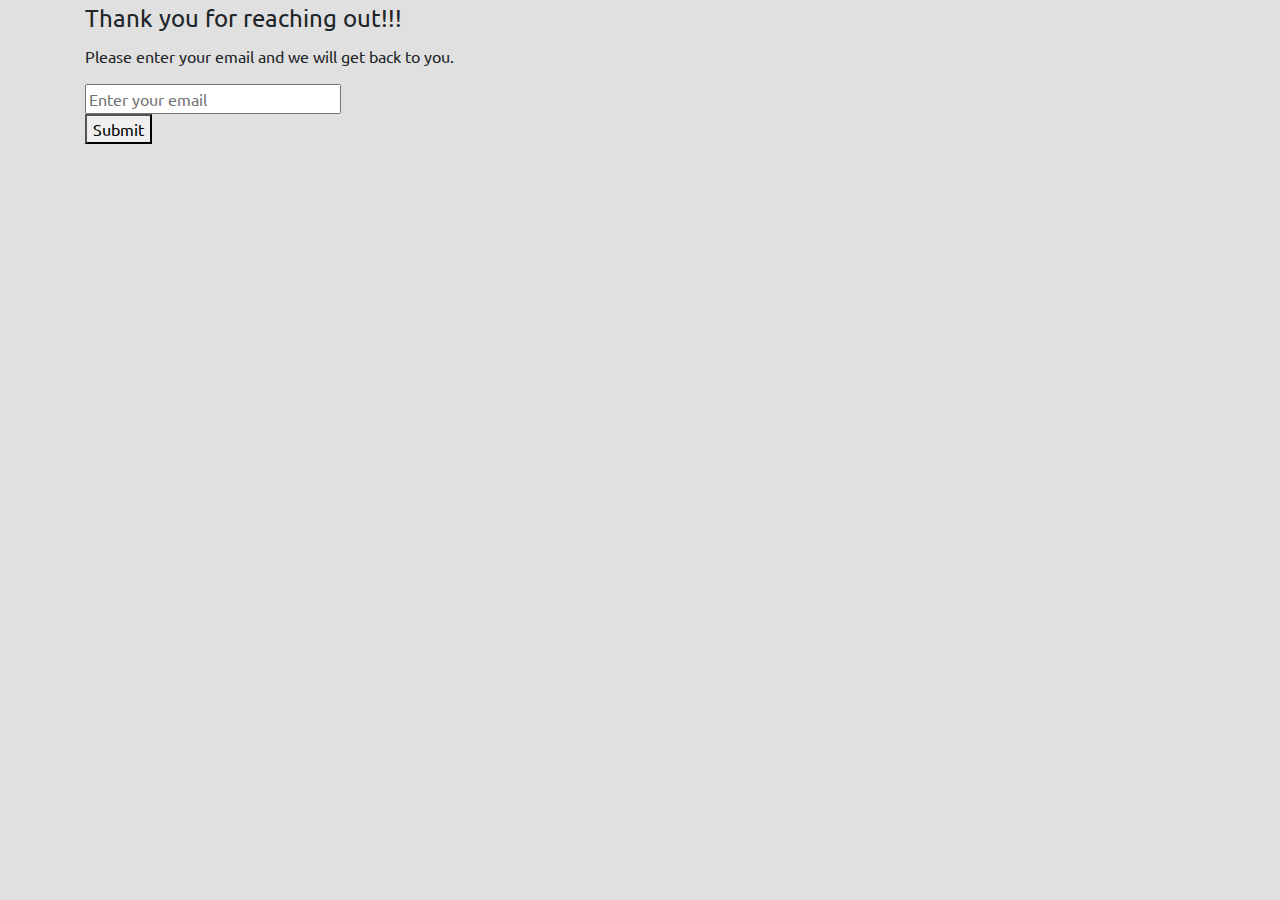
<file: contact.html>
<!DOCTYPE html>
<html lang="en">
<head>
    <meta charset="UTF-8">
    <meta http-equiv="X-UA-Compatible" content="IE=edge">
    <meta name="viewport" content="width=device-width, initial-scale=1.0">
    <title>Contact</title>
    <link rel="stylesheet" href="styles/index.css">
    <link rel="stylesheet" href="styles/common.css">
    <link rel="stylesheet" href="styles/detail.css">
    <link rel="stylesheet" href="styles/list.css">
    <link rel="stylesheet" href="styles/loader.css">
    <link rel="stylesheet" href="styles/payment.css">
    <link href="https://fonts.googleapis.com/css2?family=Ubuntu&display=swap" rel="stylesheet">
    <link rel="stylesheet" href="https://cdn.jsdelivr.net/npm/bootstrap@4.0.0/dist/css/bootstrap.min.css" integrity="sha384-Gn5384xqQ1aoWXA+058RXPxPg6fy4IWvTNh0E263XmFcJlSAwiGgFAW/dAiS6JXm" crossorigin="anonymous">
</head>
<body>
    <div class="container">
        <form action="index.html">
            <legend>Thank you for reaching out!!!</legend>
            <div>
                <p for="info">Please enter your email and we will get back to you.</p>
                <input type="email" name="email" id="email" placeholder="Enter your email" autocomplete="off" required>
            </div>
            <button type="submit">Submit</button>
        </form>
    </div>
    <script src="https://code.jquery.com/jquery-3.2.1.slim.min.js" integrity="sha384-KJ3o2DKtIkvYIK3UENzmM7KCkRr/rE9/Qpg6aAZGJwFDMVNA/GpGFF93hXpG5KkN" crossorigin="anonymous"></script>
    <script src="https://cdn.jsdelivr.net/npm/popper.js@1.12.9/dist/umd/popper.min.js" integrity="sha384-ApNbgh9B+Y1QKtv3Rn7W3mgPxhU9K/ScQsAP7hUibX39j7fakFPskvXusvfa0b4Q" crossorigin="anonymous"></script>
    <script src="https://cdn.jsdelivr.net/npm/bootstrap@4.0.0/dist/js/bootstrap.min.js" integrity="sha384-JZR6Spejh4U02d8jOt6vLEHfe/JQGiRRSQQxSfFWpi1MquVdAyjUar5+76PVCmYl" crossorigin="anonymous"></script>
</body>
</html>
</file>
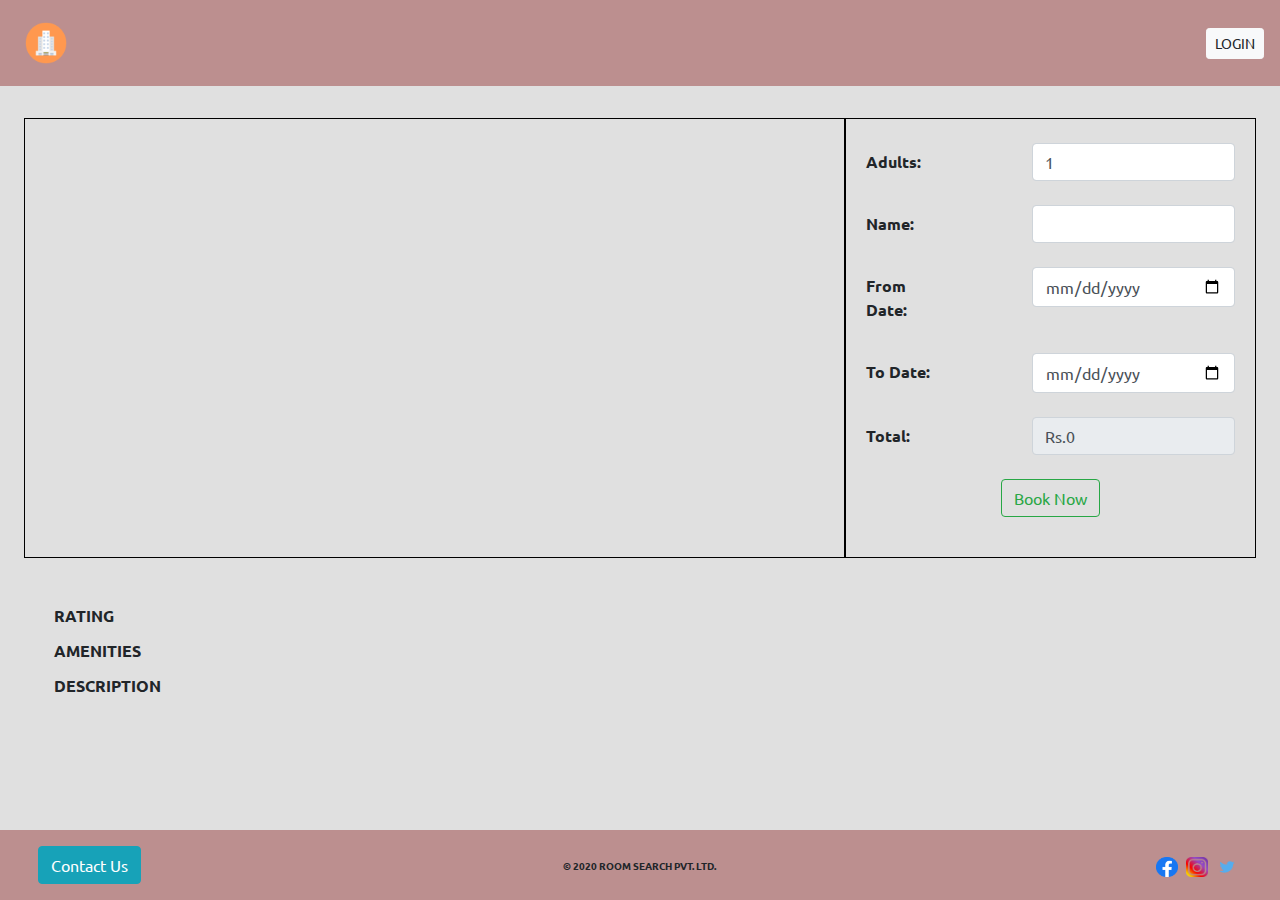
<file: detail.html>
<!DOCTYPE html>
<html lang="en">

<head>
    <meta charset="UTF-8">
    <meta http-equiv="X-UA-Compatible" content="IE=edge">
    <meta name="viewport" content="width=device-width, initial-scale=1.0">
    <title>Detail</title>
    <link rel="stylesheet" href="styles/common.css">
    <link rel="stylesheet" href="styles/detail.css">
    <link rel="stylesheet" href="styles/loader.css">
    <link href="https://fonts.googleapis.com/css2?family=Ubuntu&display=swap" rel="stylesheet">
    <link rel="stylesheet" href="https://cdn.jsdelivr.net/npm/bootstrap@4.0.0/dist/css/bootstrap.min.css"
        integrity="sha384-Gn5384xqQ1aoWXA+058RXPxPg6fy4IWvTNh0E263XmFcJlSAwiGgFAW/dAiS6JXm" crossorigin="anonymous">
    <link rel="stylesheet" href="https://cdnjs.cloudflare.com/ajax/libs/font-awesome/4.7.0/css/font-awesome.min.css">
</head>

<body>

    <!--Navigation Bar start-->
    <nav class="navbar navbar-light justify-content-between sticky-top"></nav>
    <!--Navigation Bar end-->

    <!--content start-->
    <div class="container-fluid mb-5 pb-5 pt-3">
        <div class="row mx-2 p-3">
            <table class="w-100">
                <tbody>
                    <tr class="row">
                        <th class="col-md-8 p-3 d-flex justify-content-center align-items-center">

                            <div id="demo" class="carousel slide" data-ride="carousel">
                                <!-- The slideshow -->
                                <div class="carousel-inner"></div>

                                <!-- Left and right controls -->
                                <a class="carousel-control-prev" href="#demo" data-slide="prev">
                                    <span class="carousel-control-prev-icon" style="color: rosybrown;"></span>
                                </a>
                                <a class="carousel-control-next" href="#demo" data-slide="next">
                                    <span class="carousel-control-next-icon" style="color: rosybrown;"></span>
                                </a>

                            </div>

                            <div>
                            </div>
                        </th>
                        <th class="col-md-4 card-body">
                            <div>
                                <form action="payment.html" method="get" id="paymentInfo" autocomplete="off">
                                    <div class="form-group py-1 row justify-content-between">
                                        <label for="numberOfAdults" class="col-sm-3 col-form-label">Adults:</label>
                                        <div class="col-sm-7">
                                            <input type="text" class="form-control" name="noOfAdults" id="noOfAdults" value="1" min="1">
                                        </div>
                                    </div>
                                    <div class="form-group py-1 row justify-content-between">
                                        <label class="col-sm-3 col-form-label" for="userName">Name:
                                        </label>
                                        <div class="col-sm-7">
                                            <input class="form-control float-right" type="text" name="userName"
                                                id="username" required>
                                        </div>
                                    </div>
                                    <div class="form-group py-1 row justify-content-between">
                                        <label class="col-sm-3 col-form-label" for="fromDate">From Date:</label>
                                        <div class="col-sm-7">
                                            <input class="form-control float-right" type="date" name="fromDate" min=""
                                                id="from-Date" value="" required>
                                        </div>
                                    </div>
                                    <div class="form-group py-1 row justify-content-between">
                                        <label class="col-sm-3 col-form-label" for="toDate">To Date:</label>
                                        <div class="col-sm-7">
                                            <input class="form-control float-right" type="date" name="toDate" min="" value=""
                                                id="to-Date" required>
                                        </div>
                                    </div>
                                    <div class="form-group py-1 row justify-content-between">
                                        <label class="col-sm-3 col-form-label" for="total">Total:
                                        </label>
                                        <div class="col-sm-7">
                                            <input class="form-control float-right" type="text" name="total"
                                                id="subtotal" value="" readonly>
                                            <input class="inner" type="hidden" id="id" name="id">
                                        </div>
                                    </div>
                                    <div class="form-group py-1 row justify-content-center">
                                        <div class="col-sm-12 text-center">
                                            <button class="btn btn-outline-success" type="submit">Book Now</button>
                                        </div>
                                    </div>
                                </form>
                            </div>
                        </th>
                    </tr>
                </tbody>
            </table>
        </div>
        <div class="row ml-4 mt-4">
            <div class="col-12">
                <div class="hotelDescription">
                    <div class="detailOfHotel">
                        <h2 class="font-weight-bold" id="titleOfHotel"></h2>
                        <h6 class="font-weight-bold">RATING</h6>
                        <p id="ratingOfHotel"></p>
                        <h6 class="font-weight-bold">AMENITIES</h6>
                        <ul id="amenitiesOfHotel"></ul>
                        <h6 class="font-weight-bold">DESCRIPTION</h6>
                        <p id="descriptionOfHotel"></p>
                    </div>
                </div>
            </div>
        </div>
    </div>
    <!--content end-->
    <!-- Footer Start here-->

    <!--Contact Us Modal start here-->
    <div class="modal" id="contactModal">
        <div class="modal-dialog">
            <div class="modal-content">

                <!-- Modal Header -->
                <div class="modal-header">
                    <h4 class="modal-title">Get in touch</h4>
                    <button type="button" class="close" data-dismiss="modal">&times;</button>
                </div>

                <!-- Modal body -->
                <div class="modal-body">
                    <p>Thank you for reaching out!!!</p>
                    <p for="info">Please enter your email and we will get back to you.</p>
                    <form class="form-inline" action="index.html" id="contactForm">

                        <label for="emailAddress">Email: </label>
                        <input class="form-control" type="email" name="emailAddress" id="emailAddress"
                            placeholder="Enter your email id" required>
                    </form>
                </div>

                <!-- Modal footer -->
                <div class="modal-footer">
                    <button type="submit" form="contactForm" id="contactFormButton" class="btn btn-primary"
                        data-dismiss="modal">submit</button>
                </div>

            </div>
        </div>
    </div>
    <!--Contact Us Modal end here-->

    <footer class="fixed-bottom"></footer>
    <!--Footer end here-->

    <!--common js-->
    <script src="./scripts/common.js"></script>

    <!--detail js-->
    <script src="./scripts/detail.js"></script>

    <!--jquery js-->
    <script src="https://code.jquery.com/jquery-3.2.1.slim.min.js"
        integrity="sha384-KJ3o2DKtIkvYIK3UENzmM7KCkRr/rE9/Qpg6aAZGJwFDMVNA/GpGFF93hXpG5KkN"
        crossorigin="anonymous"></script>

    <!--popper js-->
    <script src="https://cdn.jsdelivr.net/npm/popper.js@1.12.9/dist/umd/popper.min.js"
        integrity="sha384-ApNbgh9B+Y1QKtv3Rn7W3mgPxhU9K/ScQsAP7hUibX39j7fakFPskvXusvfa0b4Q"
        crossorigin="anonymous"></script>

    <!--bootstrap js-->
    <script src="https://cdn.jsdelivr.net/npm/bootstrap@4.0.0/dist/js/bootstrap.min.js"
        integrity="sha384-JZR6Spejh4U02d8jOt6vLEHfe/JQGiRRSQQxSfFWpi1MquVdAyjUar5+76PVCmYl"
        crossorigin="anonymous"></script>
</body>

</html>
</file>
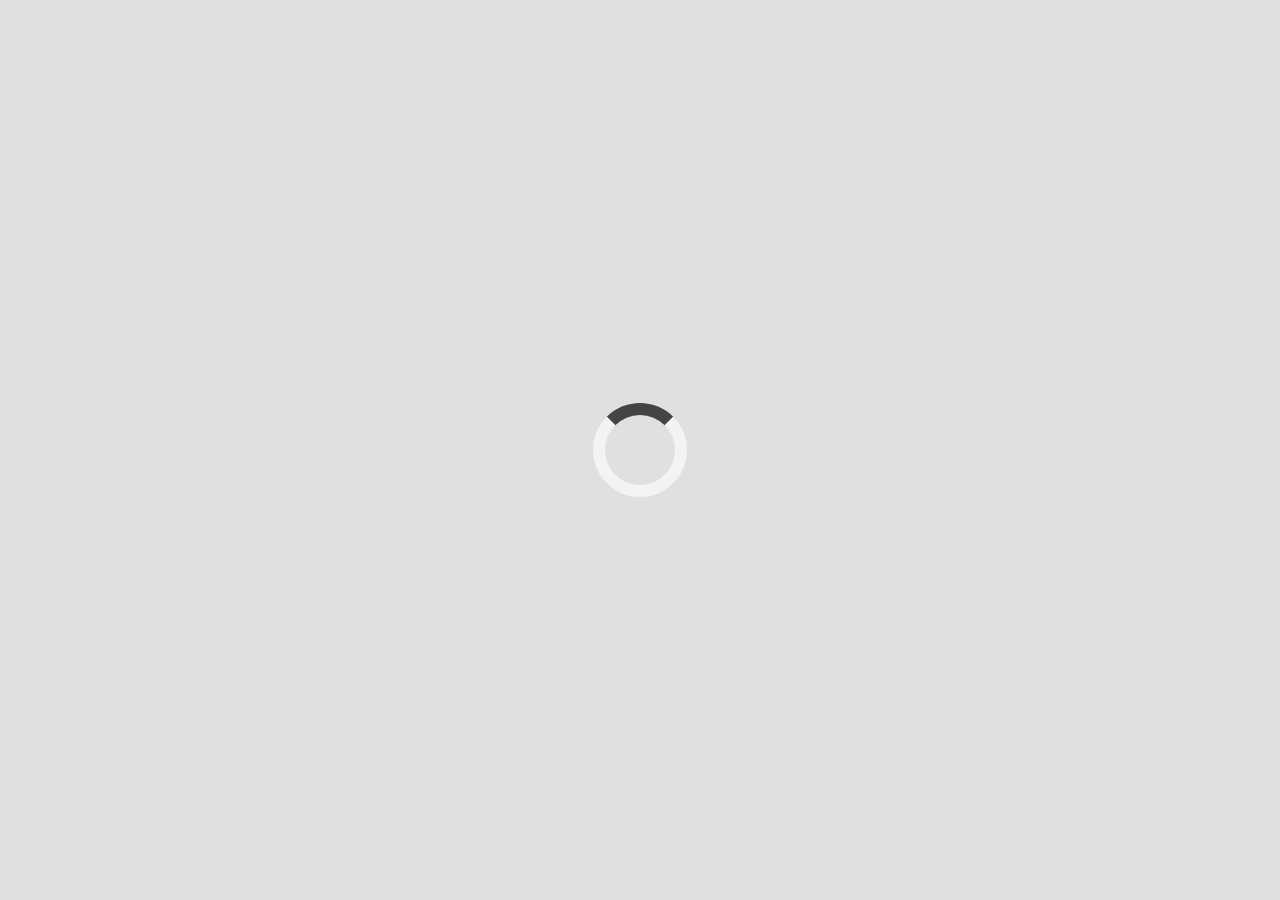
<file: loader.html>
<!DOCTYPE html>
<html lang="en">
<head>
    <meta charset="UTF-8">
    <meta http-equiv="X-UA-Compatible" content="IE=edge">
    <meta name="viewport" content="width=device-width, initial-scale=1.0">
    <title>Loader</title>
    <link rel="stylesheet" href="styles/index.css">
    <link rel="stylesheet" href="styles/common.css">
    <link rel="stylesheet" href="styles/detail.css">
    <link rel="stylesheet" href="styles/list.css">
    <link rel="stylesheet" href="styles/loader.css">
    <link rel="stylesheet" href="styles/payment.css">
    <link href="https://fonts.googleapis.com/css2?family=Ubuntu&display=swap" rel="stylesheet">
</head>
<body>
    <div class="container">
        <div class="loader-box">
            <div class="loader" id="loader"></div>
        </div>
    </div>
</body>
</html>
</file>
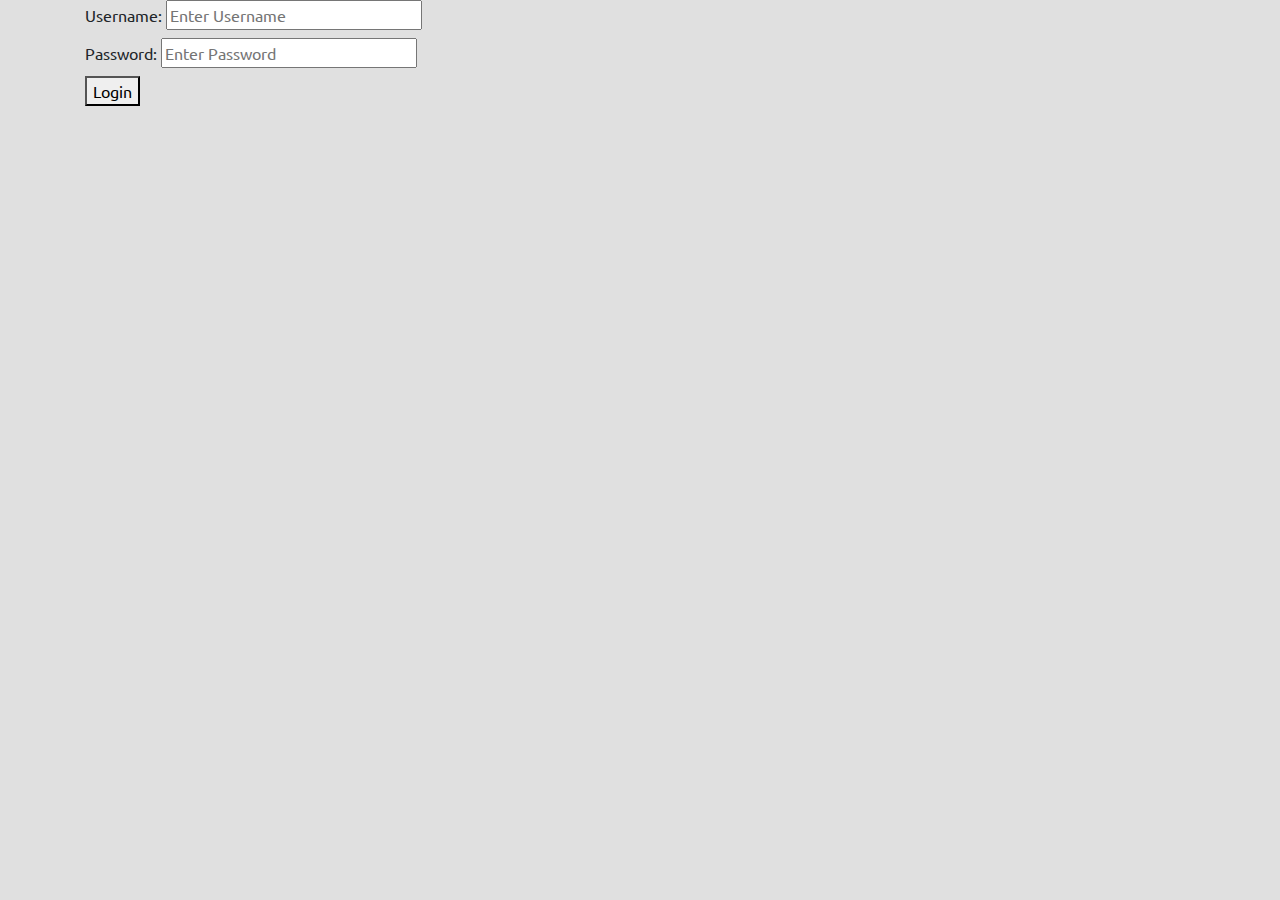
<file: login.html>
<!DOCTYPE html>
<html lang="en">
<head>
    <meta charset="UTF-8">
    <meta http-equiv="X-UA-Compatible" content="IE=edge">
    <meta name="viewport" content="width=device-width, initial-scale=1.0">
    <title>Login</title>
    <link rel="stylesheet" href="styles/index.css">
    <link rel="stylesheet" href="styles/common.css">
    <link rel="stylesheet" href="styles/detail.css">
    <link rel="stylesheet" href="styles/list.css">
    <link rel="stylesheet" href="styles/loader.css">
    <link rel="stylesheet" href="styles/payment.css">
    <link href="https://fonts.googleapis.com/css2?family=Ubuntu&display=swap" rel="stylesheet">
    <link rel="stylesheet" href="https://cdn.jsdelivr.net/npm/bootstrap@4.0.0/dist/css/bootstrap.min.css" integrity="sha384-Gn5384xqQ1aoWXA+058RXPxPg6fy4IWvTNh0E263XmFcJlSAwiGgFAW/dAiS6JXm" crossorigin="anonymous">
</head>
<body>
    <div class="container">
        <form action="index.html" method="get">
            <div>
                <label for="username">Username:
                    <input type="text" name="username" id="username" placeholder="Enter Username" autocomplete="off" required>
                </label>
            </div>
            <div>
                <label for="Password">Password:
                    <input type="password" name="password" id="password" placeholder="Enter Password" required>
                </label>
            </div>
            <button type="submit">Login</button>
        </form>
    </div>
    <script src="https://code.jquery.com/jquery-3.2.1.slim.min.js" integrity="sha384-KJ3o2DKtIkvYIK3UENzmM7KCkRr/rE9/Qpg6aAZGJwFDMVNA/GpGFF93hXpG5KkN" crossorigin="anonymous"></script>
    <script src="https://cdn.jsdelivr.net/npm/popper.js@1.12.9/dist/umd/popper.min.js" integrity="sha384-ApNbgh9B+Y1QKtv3Rn7W3mgPxhU9K/ScQsAP7hUibX39j7fakFPskvXusvfa0b4Q" crossorigin="anonymous"></script>
    <script src="https://cdn.jsdelivr.net/npm/bootstrap@4.0.0/dist/js/bootstrap.min.js" integrity="sha384-JZR6Spejh4U02d8jOt6vLEHfe/JQGiRRSQQxSfFWpi1MquVdAyjUar5+76PVCmYl" crossorigin="anonymous"></script>
</body>
</html>
</file>
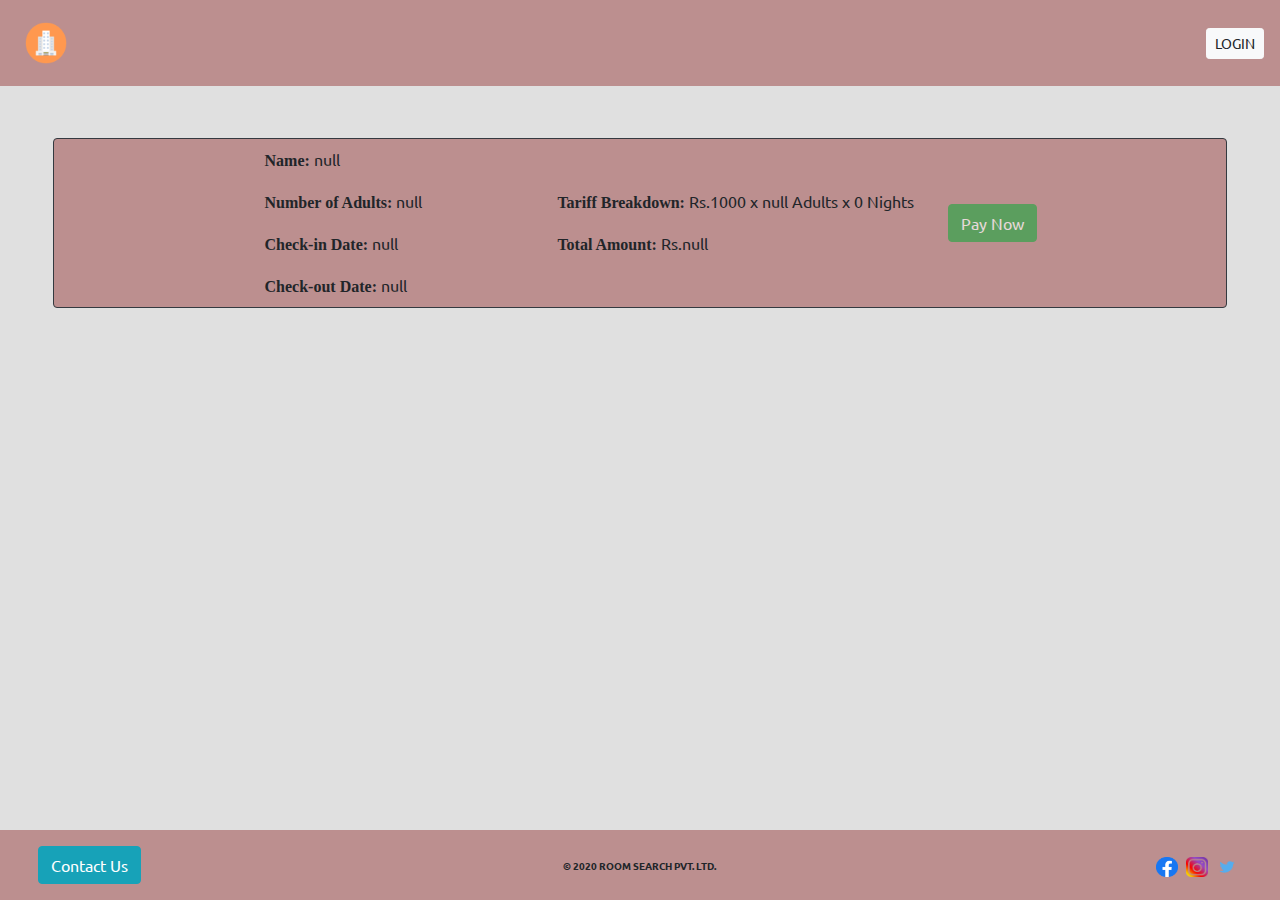
<file: payment.html>
<!DOCTYPE html>
<html lang="en">

<head>
    <meta charset="UTF-8">
    <meta http-equiv="X-UA-Compatible" content="IE=edge">
    <meta name="viewport" content="width=device-width, initial-scale=1.0">
    <title>Payment</title>
    <link rel="stylesheet" href="styles/common.css">
    <link rel="stylesheet" href="styles/loader.css">
    <link rel="stylesheet" href="styles/payment.css">
    <link href="https://fonts.googleapis.com/css2?family=Ubuntu&display=swap" rel="stylesheet">
    <link rel="stylesheet" href="https://cdn.jsdelivr.net/npm/bootstrap@4.0.0/dist/css/bootstrap.min.css"
        integrity="sha384-Gn5384xqQ1aoWXA+058RXPxPg6fy4IWvTNh0E263XmFcJlSAwiGgFAW/dAiS6JXm" crossorigin="anonymous">
</head>

<body>
    <!--Navigation Bar-->
    <nav class="navbar navbar-light justify-content-between sticky-top"></nav>
    <!--Navigation Bar end-->
    <div class="container-fluid mb-5 pb-5">
        <div class="row mt-5">
            <!-- Card Start -->
            <div class="col-12 mx-auto d-lg-none d-md-none px-0 text-center">
                <div class="card border-0 mx-auto" style="background-color: rgb(132, 136, 139) !important;" id="finalHotelDetails"></div>
            </div>
            <!-- Card End -->
            <!-- Customer Details body-start -->
            <div class="col-11 mx-auto mt-1">
                <div
                    class="row justify-content-center align-items-center bg-transparent border rounded border-dark paymentDetails py-2" id="customerDetails"></div>
            </div>
            <!-- Customer Details body-end -->
        </div>
    </div>

    <!-- Footer Start here-->

    <!--Contact Us Modal start here-->
    <div class="modal" id="contactModal">
        <div class="modal-dialog">
            <div class="modal-content">

                <!-- Modal Header -->
                <div class="modal-header">
                    <h4 class="modal-title">Get in touch</h4>
                    <button type="button" class="close" data-dismiss="modal">&times;</button>
                </div>

                <!-- Modal body -->
                <div class="modal-body">
                    <p>Thank you for reaching out!!!</p>
                    <p for="info">Please enter your email and we will get back to you.</p>
                    <form class="form-inline" action="index.html" id="contactForm">

                        <label for="emailAddress">Email: </label>
                        <input class="form-control" type="email" name="emailAddress" id="emailAddress"
                            placeholder="Enter your email id" required>
                    </form>
                </div>

                <!-- Modal footer -->
                <div class="modal-footer">
                    <button type="submit" form="contactForm" id="contactFormButton" class="btn btn-primary"
                        data-dismiss="modal">submit</button>
                </div>

            </div>
        </div>
    </div>
    <!--Contact Us Modal end here-->

    <footer class="fixed-bottom"></footer>
    <!--Footer end here-->

    <!--common js-->
    <script src="./scripts/common.js"></script>

    <!--payment js-->
    <script src="./scripts/payment.js"></script>

    <!--jquery js-->
    <script src="https://code.jquery.com/jquery-3.2.1.slim.min.js"
        integrity="sha384-KJ3o2DKtIkvYIK3UENzmM7KCkRr/rE9/Qpg6aAZGJwFDMVNA/GpGFF93hXpG5KkN"
        crossorigin="anonymous"></script>

    <!--popper js-->
    <script src="https://cdn.jsdelivr.net/npm/popper.js@1.12.9/dist/umd/popper.min.js"
        integrity="sha384-ApNbgh9B+Y1QKtv3Rn7W3mgPxhU9K/ScQsAP7hUibX39j7fakFPskvXusvfa0b4Q"
        crossorigin="anonymous"></script>

    <!--bootstrap js-->
    <script src="https://cdn.jsdelivr.net/npm/bootstrap@4.0.0/dist/js/bootstrap.min.js"
        integrity="sha384-JZR6Spejh4U02d8jOt6vLEHfe/JQGiRRSQQxSfFWpi1MquVdAyjUar5+76PVCmYl"
        crossorigin="anonymous"></script>
</body>

</html>
</file>
<file: styles/index.css>
.indexCardImg {
    width: 150px !important;
    height: 150px !important;
    
}
.searchBar {
    background: url("https://media-cdn.tripadvisor.com/media/photo-o/14/10/2e/af/india.jpg") no-repeat;
    height: 380px;
    background-size: cover;
    background-position: center;
    margin-bottom: 0 !important;
}
.jumbotron .form-inline input {
    background-color: #f1f1f1 !important;
    border-radius: 12px !important;
}
.container .row .indexCardBorder {
    border-radius: 35px !important;
    box-shadow: 10px 10px 10px grey !important;
}
.container .row .card .hoverEffect {
    display: flex;
    justify-content: center;
    align-items: center;
    background-color: rgba(0, 0, 0, 0.5);
    color: #f1f1f1;
    border-radius: 35px;
    transition: .5s ease;
    opacity: 0;
}
.container .row .card:hover .hoverEffect {
    opacity: 1;
}
</file>
<file: styles/common.css>
body {
    margin: 0px !important;
    padding-top: 0px !important;
    background-color: #e0e0e0 !important;
    font-family: 'Ubuntu', sans-serif !important;
}

nav {
    background-color: rosybrown !important;
}

a {
    text-decoration: none !important;
}

.bg-e0 {
    background-color: #e0e0e0 !important;
}

.fa-star,
.fa-star-half-o {
    color: #FDCC0D;
}

.contentDiv form {
    display: flex;
    justify-content: center;
    align-items: center;
}

.logo {
    width: 60px;
    height: 60px;
}

footer {
    display: flex;
    justify-content: center;
    align-items: center;
    background-color: rosybrown;
}

footer .copyrightText {
    display: flex;
    justify-content: center;
    align-items: flex-end;
    text-transform: uppercase;
    font-size: 10px;
}

footer .contactUsButton {
    margin-left: auto;
}

footer .socialMediaLinks {
    display: flex;
    justify-content: flex-end;
    align-items: center;
}

footer .socialMediaLinks a img {
    width: 22px !important;
    height: 20px !important;
}

footer .socialMediaLinks {
    margin-left: auto;
}
</file>
<file: styles/detail.css>
th {
    border: .5px solid #000;
    text-align: left;
    padding: 8px;
}

.carousel-control-prev-icon, .carousel-control-next-icon {
    width: 55px !important;
    height: 55px !important;
    color: rosybrown !important;
}
</file>
<file: styles/list.css>
.nav-tabs .nav-link.active {
    background-color: #007bff !important;
}

.hotelListImg {
    width: 250px;
    height: 150px;
}

.hotelView {
    background-color: lightgray !important;
}

.hotelView:hover {
    background-color: rosybrown !important;
}
</file>
<file: styles/loader.css>
.loader-box {
    width: 100%;
    height: 100vh;
    display: flex;
    justify-content: center;
    align-items: center;
}

.loader {
    width: 70px;
    height: 70px;
    border: 12px solid #f3f3f3;
    border-radius: 50%;
    border-top: 12px solid #444444;
    animation: example 0.9s linear infinite;
}

@keyframes example {
    0% {
        transform: rotate(0deg);
    }
    100% {
        transform: rotate(360deg);
    }
}
</file>
<file: styles/payment.css>
.container-fluid .paymentDetails {
    background-color: rosybrown !important;
}
.container-fluid .paymentDetails span {
    font-family: cursive !important;
}
</file>
